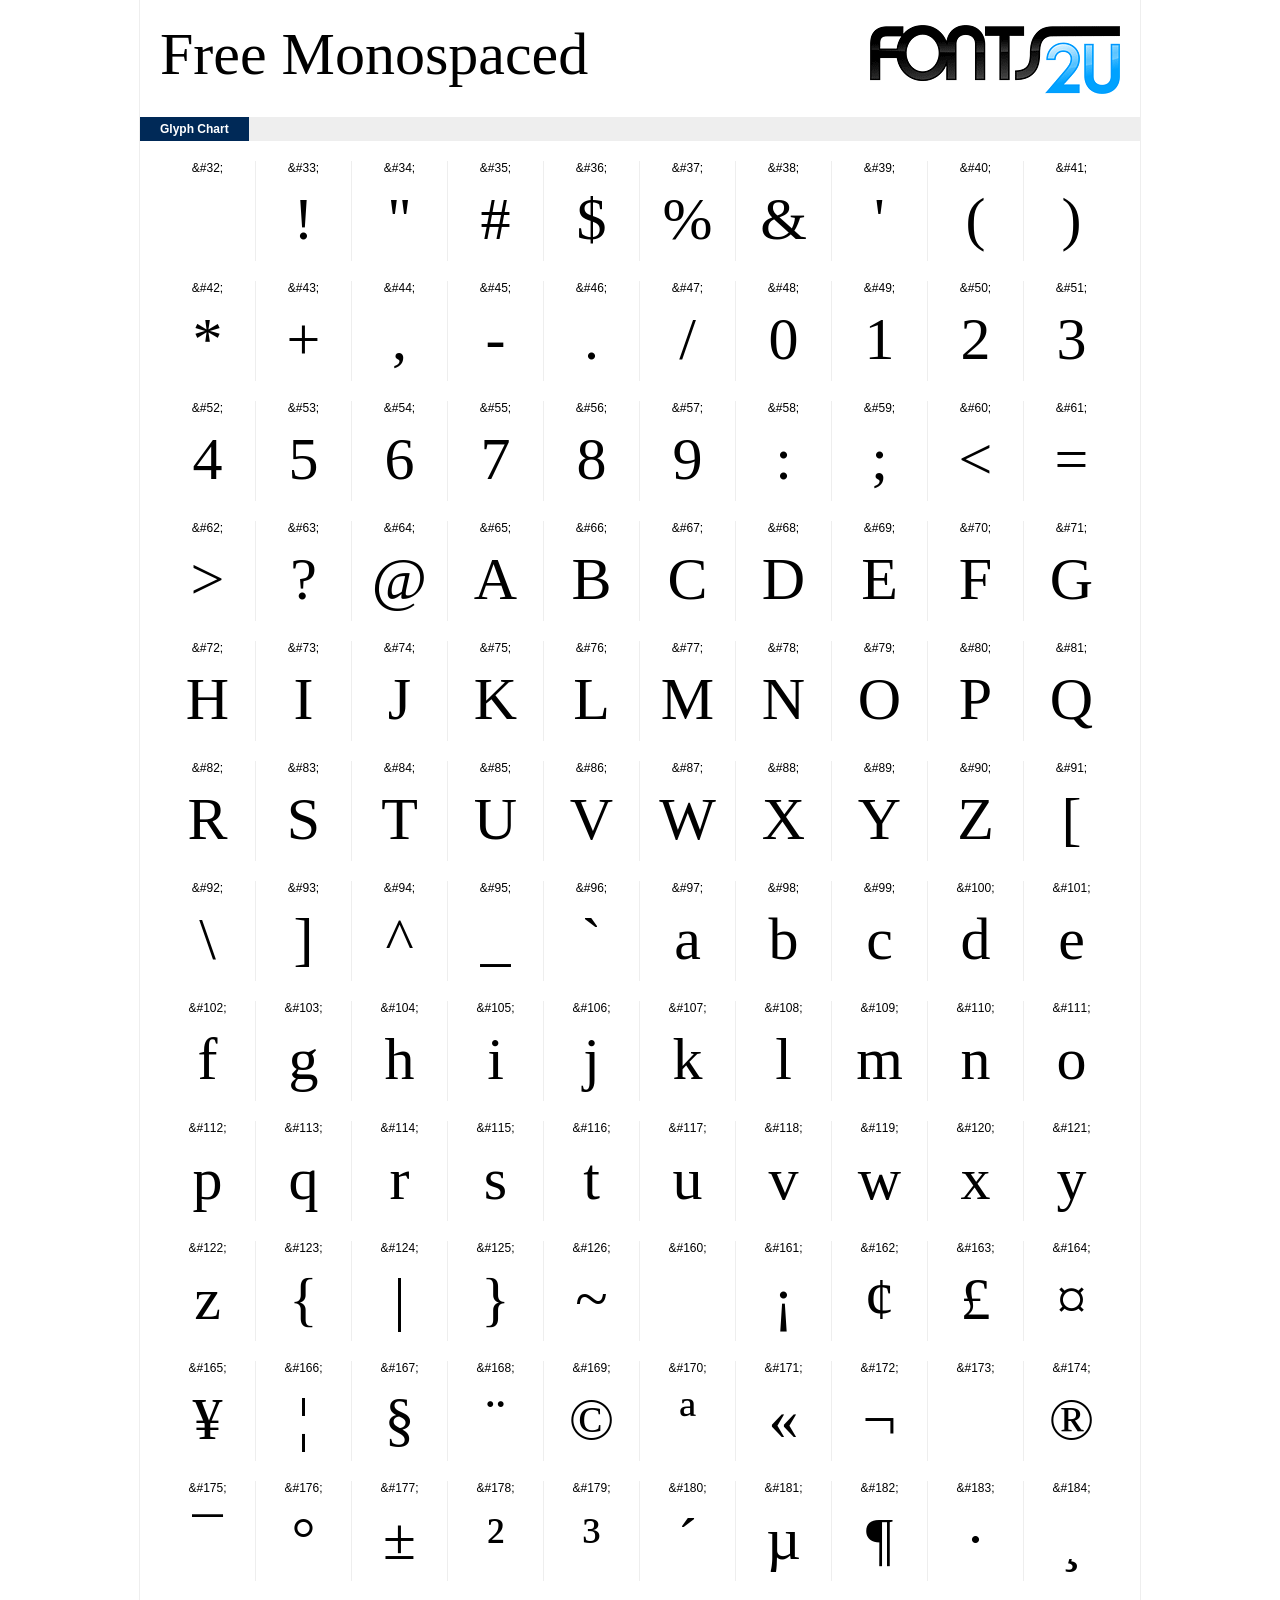
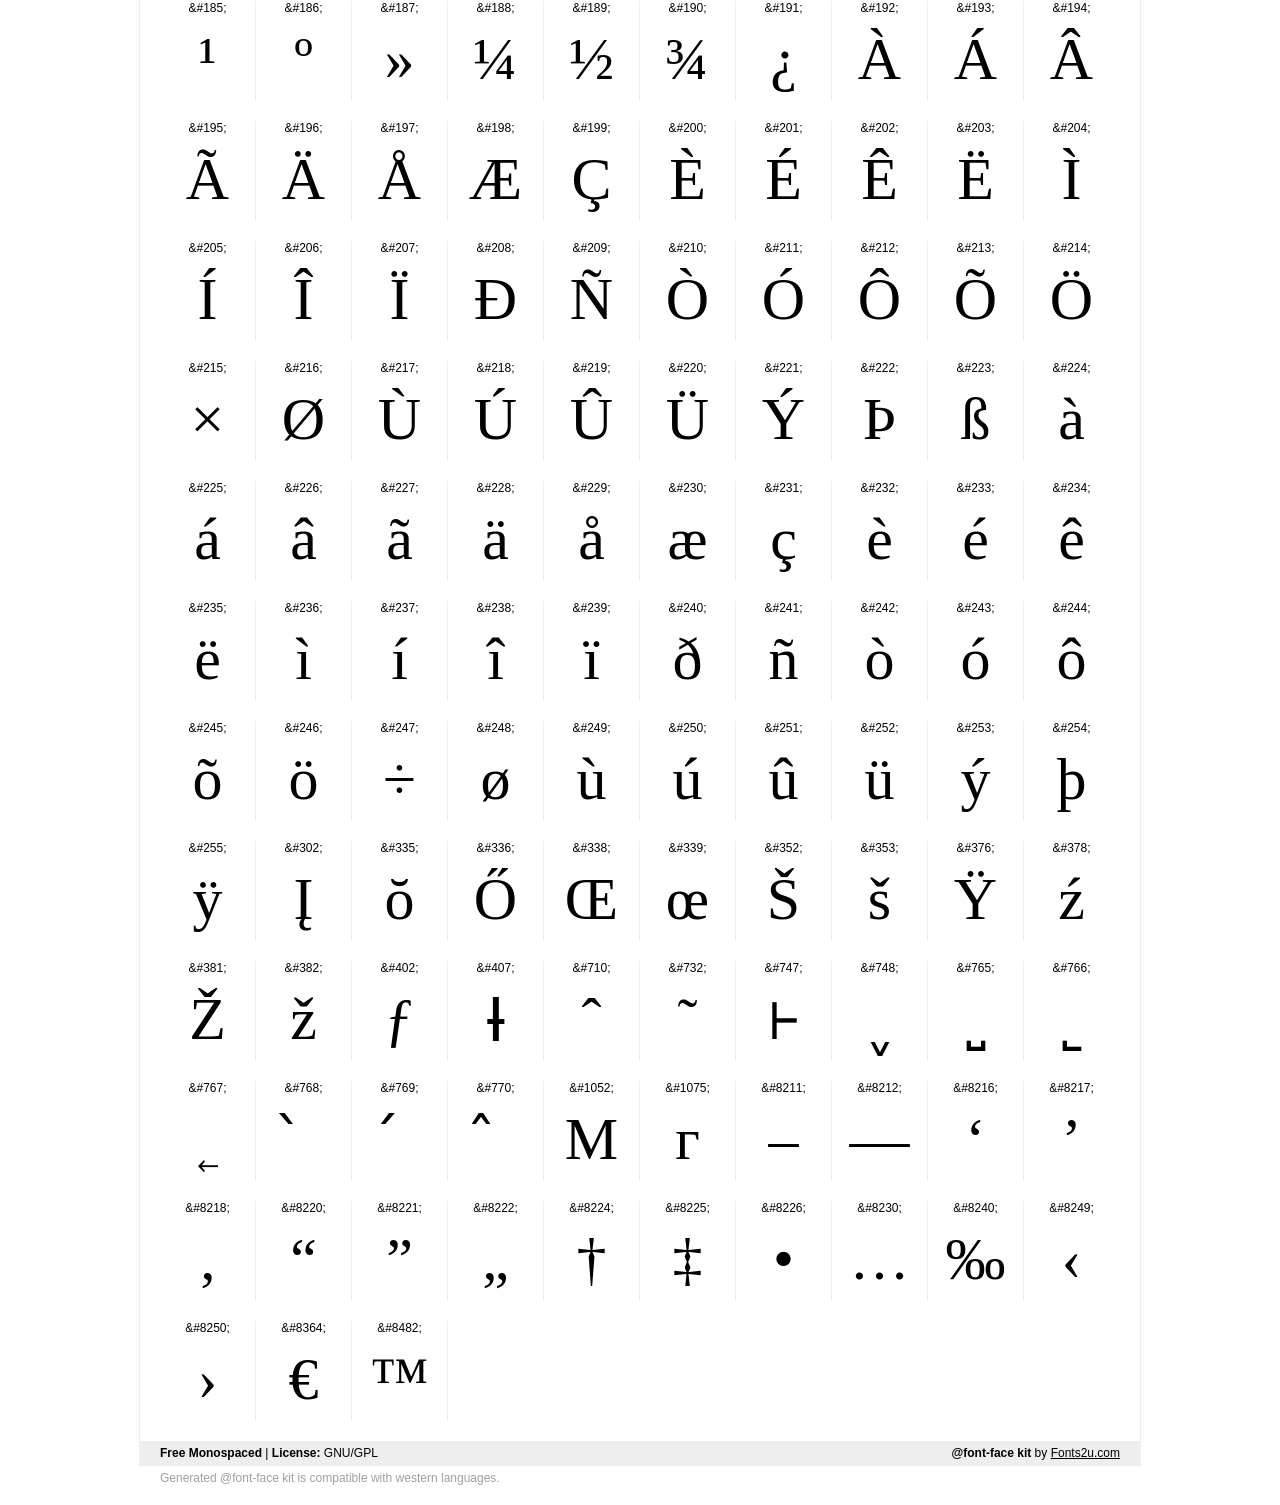
<file: fonts/Free_Monospaced/demo.html>
﻿<!DOCTYPE html PUBLIC "-//W3C//DTD XHTML 1.0 Strict//EN" "http://www.w3.org/TR/xhtml1/DTD/xhtml1-strict.dtd"> 

<html xmlns="http://www.w3.org/1999/xhtml"> 

  <head> 

    <title>Free Monospaced @font-face kit sample</title> 
    <meta http-equiv="Content-Type" content="text/html; charset=utf-8" />
    
    <style media="screen" type="text/css">/*<![CDATA[*/@import 'stylesheet.css';/*]]>*/</style>
    <style media="screen" type="text/css">/*<![CDATA[*/@import 'demo-files/demo.css';/*]]>*/</style>
    <style type="text/css">#title,#glyphs p{font-family:"Free Monospaced"}</style>

 </head> 
 
<body> 

	<div id="wrapper">
		<div id="title">
			Free Monospaced		</div>
		<div id="logo">
			<a href="https://fonts2u.com" target="_blank"><img src="demo-files/fonts2u_logo.gif" width="250" height="69" alt="Fonts2u.com logo" /></a>
		</div>
		<div class="clr"></div>

		<div id="menu">
			<ul>
				<li class="selected"><a href="#glyphs">Glyph Chart</a></li>
			<ul>
			<div class="clr"></div>
		</div>

		<div id="content">
			
			<div id="glyphs">
				<div class="g">&amp;#32;<p> </p></div>
<div class="g">&amp;#33;<p>!</p></div>
<div class="g">&amp;#34;<p>"</p></div>
<div class="g">&amp;#35;<p>#</p></div>
<div class="g">&amp;#36;<p>$</p></div>
<div class="g">&amp;#37;<p>%</p></div>
<div class="g">&amp;#38;<p>&</p></div>
<div class="g">&amp;#39;<p>'</p></div>
<div class="g">&amp;#40;<p>(</p></div>
<div class="g noborder">&amp;#41;<p>)</p></div>
<div class="clr"></div><div class="g">&amp;#42;<p>*</p></div>
<div class="g">&amp;#43;<p>+</p></div>
<div class="g">&amp;#44;<p>,</p></div>
<div class="g">&amp;#45;<p>-</p></div>
<div class="g">&amp;#46;<p>.</p></div>
<div class="g">&amp;#47;<p>/</p></div>
<div class="g">&amp;#48;<p>0</p></div>
<div class="g">&amp;#49;<p>1</p></div>
<div class="g">&amp;#50;<p>2</p></div>
<div class="g noborder">&amp;#51;<p>3</p></div>
<div class="clr"></div><div class="g">&amp;#52;<p>4</p></div>
<div class="g">&amp;#53;<p>5</p></div>
<div class="g">&amp;#54;<p>6</p></div>
<div class="g">&amp;#55;<p>7</p></div>
<div class="g">&amp;#56;<p>8</p></div>
<div class="g">&amp;#57;<p>9</p></div>
<div class="g">&amp;#58;<p>:</p></div>
<div class="g">&amp;#59;<p>;</p></div>
<div class="g">&amp;#60;<p><</p></div>
<div class="g noborder">&amp;#61;<p>=</p></div>
<div class="clr"></div><div class="g">&amp;#62;<p>></p></div>
<div class="g">&amp;#63;<p>?</p></div>
<div class="g">&amp;#64;<p>@</p></div>
<div class="g">&amp;#65;<p>A</p></div>
<div class="g">&amp;#66;<p>B</p></div>
<div class="g">&amp;#67;<p>C</p></div>
<div class="g">&amp;#68;<p>D</p></div>
<div class="g">&amp;#69;<p>E</p></div>
<div class="g">&amp;#70;<p>F</p></div>
<div class="g noborder">&amp;#71;<p>G</p></div>
<div class="clr"></div><div class="g">&amp;#72;<p>H</p></div>
<div class="g">&amp;#73;<p>I</p></div>
<div class="g">&amp;#74;<p>J</p></div>
<div class="g">&amp;#75;<p>K</p></div>
<div class="g">&amp;#76;<p>L</p></div>
<div class="g">&amp;#77;<p>M</p></div>
<div class="g">&amp;#78;<p>N</p></div>
<div class="g">&amp;#79;<p>O</p></div>
<div class="g">&amp;#80;<p>P</p></div>
<div class="g noborder">&amp;#81;<p>Q</p></div>
<div class="clr"></div><div class="g">&amp;#82;<p>R</p></div>
<div class="g">&amp;#83;<p>S</p></div>
<div class="g">&amp;#84;<p>T</p></div>
<div class="g">&amp;#85;<p>U</p></div>
<div class="g">&amp;#86;<p>V</p></div>
<div class="g">&amp;#87;<p>W</p></div>
<div class="g">&amp;#88;<p>X</p></div>
<div class="g">&amp;#89;<p>Y</p></div>
<div class="g">&amp;#90;<p>Z</p></div>
<div class="g noborder">&amp;#91;<p>[</p></div>
<div class="clr"></div><div class="g">&amp;#92;<p>\</p></div>
<div class="g">&amp;#93;<p>]</p></div>
<div class="g">&amp;#94;<p>^</p></div>
<div class="g">&amp;#95;<p>_</p></div>
<div class="g">&amp;#96;<p>`</p></div>
<div class="g">&amp;#97;<p>a</p></div>
<div class="g">&amp;#98;<p>b</p></div>
<div class="g">&amp;#99;<p>c</p></div>
<div class="g">&amp;#100;<p>d</p></div>
<div class="g noborder">&amp;#101;<p>e</p></div>
<div class="clr"></div><div class="g">&amp;#102;<p>f</p></div>
<div class="g">&amp;#103;<p>g</p></div>
<div class="g">&amp;#104;<p>h</p></div>
<div class="g">&amp;#105;<p>i</p></div>
<div class="g">&amp;#106;<p>j</p></div>
<div class="g">&amp;#107;<p>k</p></div>
<div class="g">&amp;#108;<p>l</p></div>
<div class="g">&amp;#109;<p>m</p></div>
<div class="g">&amp;#110;<p>n</p></div>
<div class="g noborder">&amp;#111;<p>o</p></div>
<div class="clr"></div><div class="g">&amp;#112;<p>p</p></div>
<div class="g">&amp;#113;<p>q</p></div>
<div class="g">&amp;#114;<p>r</p></div>
<div class="g">&amp;#115;<p>s</p></div>
<div class="g">&amp;#116;<p>t</p></div>
<div class="g">&amp;#117;<p>u</p></div>
<div class="g">&amp;#118;<p>v</p></div>
<div class="g">&amp;#119;<p>w</p></div>
<div class="g">&amp;#120;<p>x</p></div>
<div class="g noborder">&amp;#121;<p>y</p></div>
<div class="clr"></div><div class="g">&amp;#122;<p>z</p></div>
<div class="g">&amp;#123;<p>{</p></div>
<div class="g">&amp;#124;<p>|</p></div>
<div class="g">&amp;#125;<p>}</p></div>
<div class="g">&amp;#126;<p>~</p></div>
<div class="g">&amp;#160;<p> </p></div>
<div class="g">&amp;#161;<p>¡</p></div>
<div class="g">&amp;#162;<p>¢</p></div>
<div class="g">&amp;#163;<p>£</p></div>
<div class="g noborder">&amp;#164;<p>¤</p></div>
<div class="clr"></div><div class="g">&amp;#165;<p>¥</p></div>
<div class="g">&amp;#166;<p>¦</p></div>
<div class="g">&amp;#167;<p>§</p></div>
<div class="g">&amp;#168;<p>¨</p></div>
<div class="g">&amp;#169;<p>©</p></div>
<div class="g">&amp;#170;<p>ª</p></div>
<div class="g">&amp;#171;<p>«</p></div>
<div class="g">&amp;#172;<p>¬</p></div>
<div class="g">&amp;#173;<p>­</p></div>
<div class="g noborder">&amp;#174;<p>®</p></div>
<div class="clr"></div><div class="g">&amp;#175;<p>¯</p></div>
<div class="g">&amp;#176;<p>°</p></div>
<div class="g">&amp;#177;<p>±</p></div>
<div class="g">&amp;#178;<p>²</p></div>
<div class="g">&amp;#179;<p>³</p></div>
<div class="g">&amp;#180;<p>´</p></div>
<div class="g">&amp;#181;<p>µ</p></div>
<div class="g">&amp;#182;<p>¶</p></div>
<div class="g">&amp;#183;<p>·</p></div>
<div class="g noborder">&amp;#184;<p>¸</p></div>
<div class="clr"></div><div class="g">&amp;#185;<p>¹</p></div>
<div class="g">&amp;#186;<p>º</p></div>
<div class="g">&amp;#187;<p>»</p></div>
<div class="g">&amp;#188;<p>¼</p></div>
<div class="g">&amp;#189;<p>½</p></div>
<div class="g">&amp;#190;<p>¾</p></div>
<div class="g">&amp;#191;<p>¿</p></div>
<div class="g">&amp;#192;<p>À</p></div>
<div class="g">&amp;#193;<p>Á</p></div>
<div class="g noborder">&amp;#194;<p>Â</p></div>
<div class="clr"></div><div class="g">&amp;#195;<p>Ã</p></div>
<div class="g">&amp;#196;<p>Ä</p></div>
<div class="g">&amp;#197;<p>Å</p></div>
<div class="g">&amp;#198;<p>Æ</p></div>
<div class="g">&amp;#199;<p>Ç</p></div>
<div class="g">&amp;#200;<p>È</p></div>
<div class="g">&amp;#201;<p>É</p></div>
<div class="g">&amp;#202;<p>Ê</p></div>
<div class="g">&amp;#203;<p>Ë</p></div>
<div class="g noborder">&amp;#204;<p>Ì</p></div>
<div class="clr"></div><div class="g">&amp;#205;<p>Í</p></div>
<div class="g">&amp;#206;<p>Î</p></div>
<div class="g">&amp;#207;<p>Ï</p></div>
<div class="g">&amp;#208;<p>Ð</p></div>
<div class="g">&amp;#209;<p>Ñ</p></div>
<div class="g">&amp;#210;<p>Ò</p></div>
<div class="g">&amp;#211;<p>Ó</p></div>
<div class="g">&amp;#212;<p>Ô</p></div>
<div class="g">&amp;#213;<p>Õ</p></div>
<div class="g noborder">&amp;#214;<p>Ö</p></div>
<div class="clr"></div><div class="g">&amp;#215;<p>×</p></div>
<div class="g">&amp;#216;<p>Ø</p></div>
<div class="g">&amp;#217;<p>Ù</p></div>
<div class="g">&amp;#218;<p>Ú</p></div>
<div class="g">&amp;#219;<p>Û</p></div>
<div class="g">&amp;#220;<p>Ü</p></div>
<div class="g">&amp;#221;<p>Ý</p></div>
<div class="g">&amp;#222;<p>Þ</p></div>
<div class="g">&amp;#223;<p>ß</p></div>
<div class="g noborder">&amp;#224;<p>à</p></div>
<div class="clr"></div><div class="g">&amp;#225;<p>á</p></div>
<div class="g">&amp;#226;<p>â</p></div>
<div class="g">&amp;#227;<p>ã</p></div>
<div class="g">&amp;#228;<p>ä</p></div>
<div class="g">&amp;#229;<p>å</p></div>
<div class="g">&amp;#230;<p>æ</p></div>
<div class="g">&amp;#231;<p>ç</p></div>
<div class="g">&amp;#232;<p>è</p></div>
<div class="g">&amp;#233;<p>é</p></div>
<div class="g noborder">&amp;#234;<p>ê</p></div>
<div class="clr"></div><div class="g">&amp;#235;<p>ë</p></div>
<div class="g">&amp;#236;<p>ì</p></div>
<div class="g">&amp;#237;<p>í</p></div>
<div class="g">&amp;#238;<p>î</p></div>
<div class="g">&amp;#239;<p>ï</p></div>
<div class="g">&amp;#240;<p>ð</p></div>
<div class="g">&amp;#241;<p>ñ</p></div>
<div class="g">&amp;#242;<p>ò</p></div>
<div class="g">&amp;#243;<p>ó</p></div>
<div class="g noborder">&amp;#244;<p>ô</p></div>
<div class="clr"></div><div class="g">&amp;#245;<p>õ</p></div>
<div class="g">&amp;#246;<p>ö</p></div>
<div class="g">&amp;#247;<p>÷</p></div>
<div class="g">&amp;#248;<p>ø</p></div>
<div class="g">&amp;#249;<p>ù</p></div>
<div class="g">&amp;#250;<p>ú</p></div>
<div class="g">&amp;#251;<p>û</p></div>
<div class="g">&amp;#252;<p>ü</p></div>
<div class="g">&amp;#253;<p>ý</p></div>
<div class="g noborder">&amp;#254;<p>þ</p></div>
<div class="clr"></div><div class="g">&amp;#255;<p>ÿ</p></div>
<div class="g">&amp;#302;<p>Į</p></div>
<div class="g">&amp;#335;<p>ŏ</p></div>
<div class="g">&amp;#336;<p>Ő</p></div>
<div class="g">&amp;#338;<p>Œ</p></div>
<div class="g">&amp;#339;<p>œ</p></div>
<div class="g">&amp;#352;<p>Š</p></div>
<div class="g">&amp;#353;<p>š</p></div>
<div class="g">&amp;#376;<p>Ÿ</p></div>
<div class="g noborder">&amp;#378;<p>ź</p></div>
<div class="clr"></div><div class="g">&amp;#381;<p>Ž</p></div>
<div class="g">&amp;#382;<p>ž</p></div>
<div class="g">&amp;#402;<p>ƒ</p></div>
<div class="g">&amp;#407;<p>Ɨ</p></div>
<div class="g">&amp;#710;<p>ˆ</p></div>
<div class="g">&amp;#732;<p>˜</p></div>
<div class="g">&amp;#747;<p>˫</p></div>
<div class="g">&amp;#748;<p>ˬ</p></div>
<div class="g">&amp;#765;<p>˽</p></div>
<div class="g noborder">&amp;#766;<p>˾</p></div>
<div class="clr"></div><div class="g">&amp;#767;<p>˿</p></div>
<div class="g">&amp;#768;<p>̀</p></div>
<div class="g">&amp;#769;<p>́</p></div>
<div class="g">&amp;#770;<p>̂</p></div>
<div class="g">&amp;#1052;<p>М</p></div>
<div class="g">&amp;#1075;<p>г</p></div>
<div class="g">&amp;#8211;<p>–</p></div>
<div class="g">&amp;#8212;<p>—</p></div>
<div class="g">&amp;#8216;<p>‘</p></div>
<div class="g noborder">&amp;#8217;<p>’</p></div>
<div class="clr"></div><div class="g">&amp;#8218;<p>‚</p></div>
<div class="g">&amp;#8220;<p>“</p></div>
<div class="g">&amp;#8221;<p>”</p></div>
<div class="g">&amp;#8222;<p>„</p></div>
<div class="g">&amp;#8224;<p>†</p></div>
<div class="g">&amp;#8225;<p>‡</p></div>
<div class="g">&amp;#8226;<p>•</p></div>
<div class="g">&amp;#8230;<p>…</p></div>
<div class="g">&amp;#8240;<p>‰</p></div>
<div class="g noborder">&amp;#8249;<p>‹</p></div>
<div class="clr"></div><div class="g">&amp;#8250;<p>›</p></div>
<div class="g">&amp;#8364;<p>€</p></div>
<div class="g">&amp;#8482;<p>™</p></div>
			</div>
			
			<div class="clr"></div>

		</div>

		<div id="footer">
			<div id="copyright"><strong>Free Monospaced</strong> | <strong>License:</strong> GNU/GPL</div>
			<div id="generated"><strong>@font-face kit</strong> by <a href="https://fonts2u.com" target="_blank">Fonts2u.com</a></div>
			<div class="clr"></div>
		</div>
	</div>
	<div id="support">Generated @font-face kit is compatible with western languages.</div>

</body> 

</html>
</file>
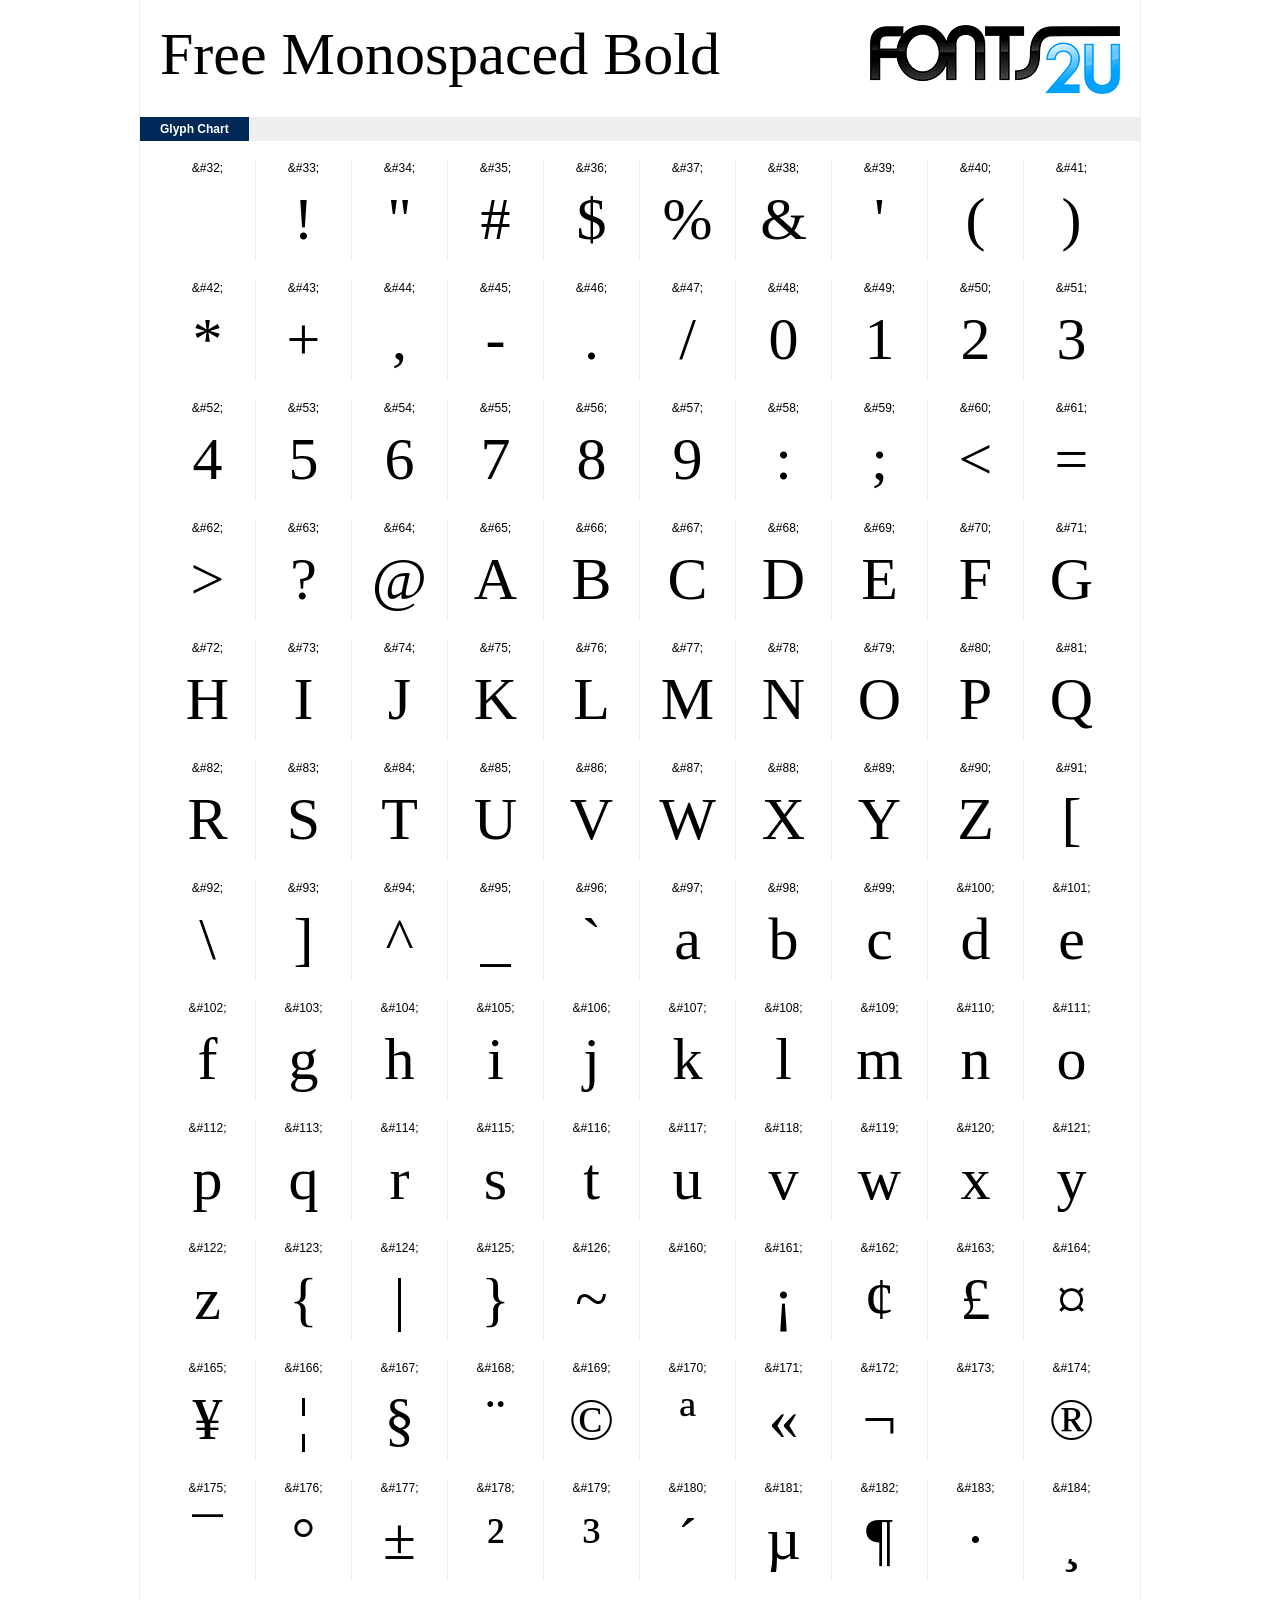
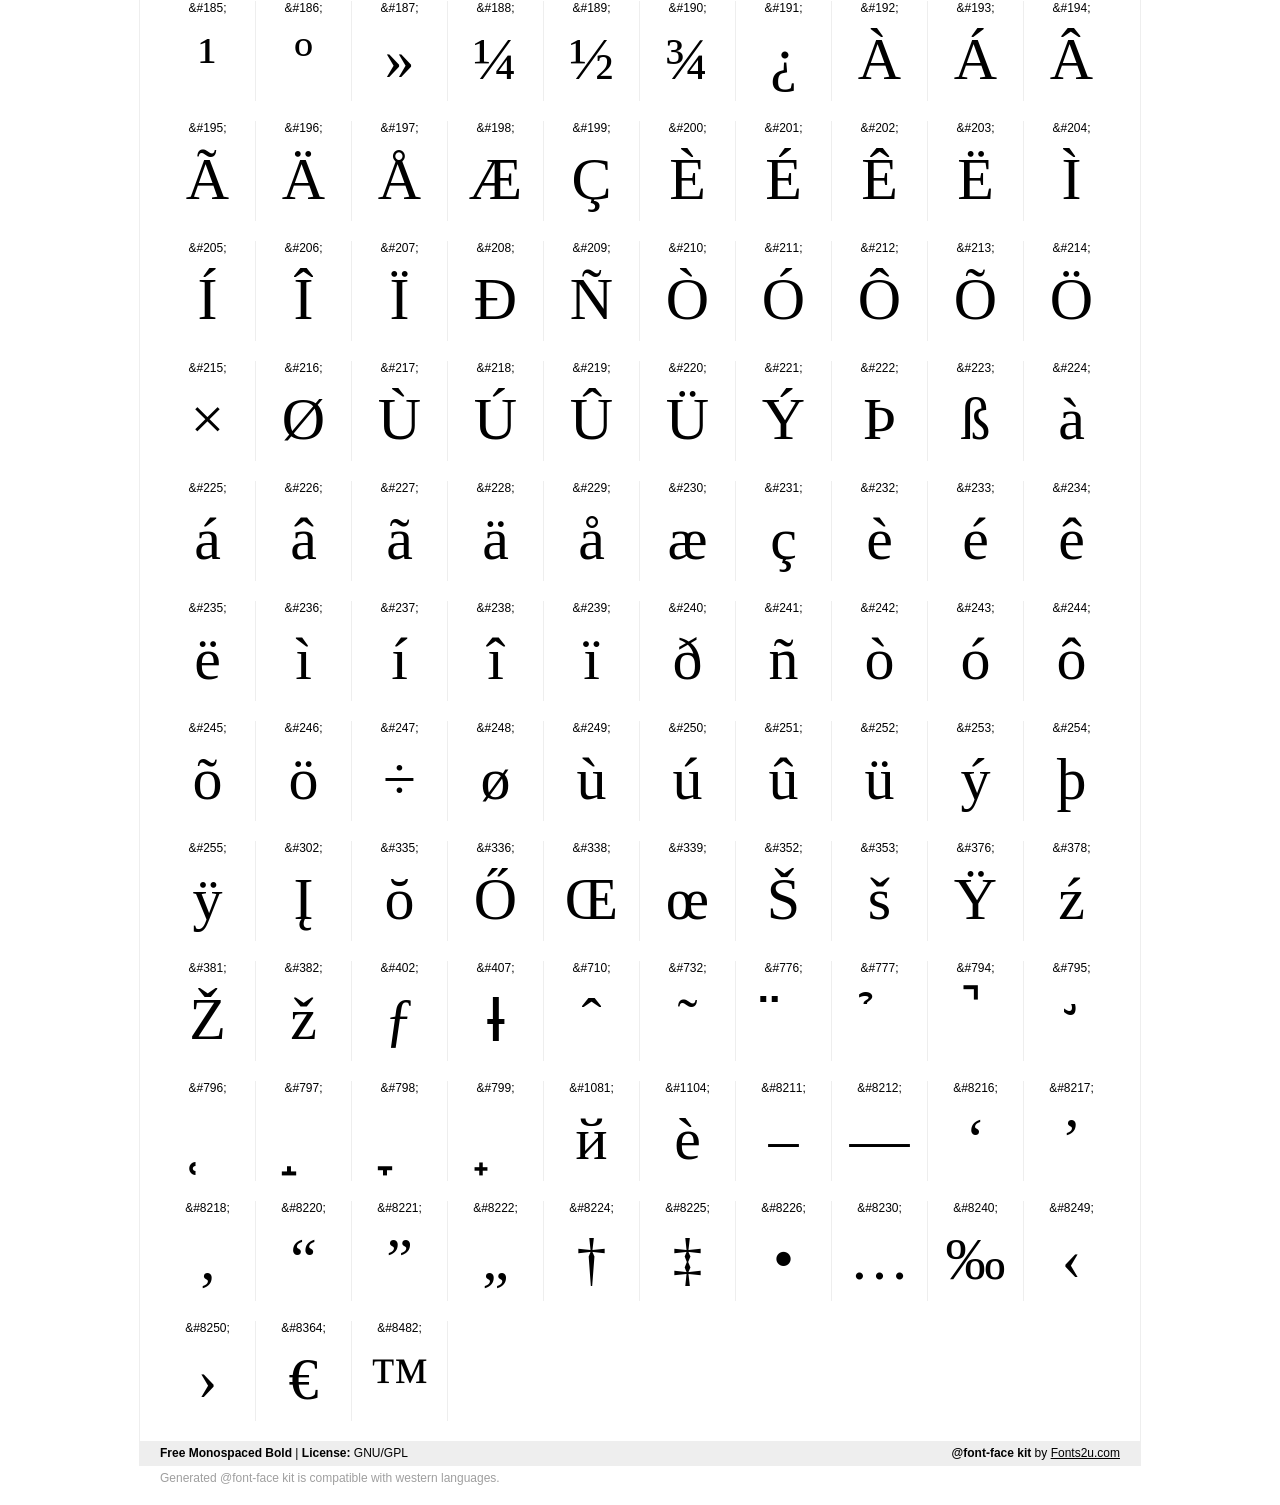
<file: fonts/Free_Monospaced_Bold/demo.html>
﻿<!DOCTYPE html PUBLIC "-//W3C//DTD XHTML 1.0 Strict//EN" "http://www.w3.org/TR/xhtml1/DTD/xhtml1-strict.dtd"> 

<html xmlns="http://www.w3.org/1999/xhtml"> 

  <head> 

    <title>Free Monospaced Bold @font-face kit sample</title> 
    <meta http-equiv="Content-Type" content="text/html; charset=utf-8" />
    
    <style media="screen" type="text/css">/*<![CDATA[*/@import 'stylesheet.css';/*]]>*/</style>
    <style media="screen" type="text/css">/*<![CDATA[*/@import 'demo-files/demo.css';/*]]>*/</style>
    <style type="text/css">#title,#glyphs p{font-family:"Free Monospaced Bold"}</style>

 </head> 
 
<body> 

	<div id="wrapper">
		<div id="title">
			Free Monospaced Bold		</div>
		<div id="logo">
			<a href="https://fonts2u.com" target="_blank"><img src="demo-files/fonts2u_logo.gif" width="250" height="69" alt="Fonts2u.com logo" /></a>
		</div>
		<div class="clr"></div>

		<div id="menu">
			<ul>
				<li class="selected"><a href="#glyphs">Glyph Chart</a></li>
			<ul>
			<div class="clr"></div>
		</div>

		<div id="content">
			
			<div id="glyphs">
				<div class="g">&amp;#32;<p> </p></div>
<div class="g">&amp;#33;<p>!</p></div>
<div class="g">&amp;#34;<p>"</p></div>
<div class="g">&amp;#35;<p>#</p></div>
<div class="g">&amp;#36;<p>$</p></div>
<div class="g">&amp;#37;<p>%</p></div>
<div class="g">&amp;#38;<p>&</p></div>
<div class="g">&amp;#39;<p>'</p></div>
<div class="g">&amp;#40;<p>(</p></div>
<div class="g noborder">&amp;#41;<p>)</p></div>
<div class="clr"></div><div class="g">&amp;#42;<p>*</p></div>
<div class="g">&amp;#43;<p>+</p></div>
<div class="g">&amp;#44;<p>,</p></div>
<div class="g">&amp;#45;<p>-</p></div>
<div class="g">&amp;#46;<p>.</p></div>
<div class="g">&amp;#47;<p>/</p></div>
<div class="g">&amp;#48;<p>0</p></div>
<div class="g">&amp;#49;<p>1</p></div>
<div class="g">&amp;#50;<p>2</p></div>
<div class="g noborder">&amp;#51;<p>3</p></div>
<div class="clr"></div><div class="g">&amp;#52;<p>4</p></div>
<div class="g">&amp;#53;<p>5</p></div>
<div class="g">&amp;#54;<p>6</p></div>
<div class="g">&amp;#55;<p>7</p></div>
<div class="g">&amp;#56;<p>8</p></div>
<div class="g">&amp;#57;<p>9</p></div>
<div class="g">&amp;#58;<p>:</p></div>
<div class="g">&amp;#59;<p>;</p></div>
<div class="g">&amp;#60;<p><</p></div>
<div class="g noborder">&amp;#61;<p>=</p></div>
<div class="clr"></div><div class="g">&amp;#62;<p>></p></div>
<div class="g">&amp;#63;<p>?</p></div>
<div class="g">&amp;#64;<p>@</p></div>
<div class="g">&amp;#65;<p>A</p></div>
<div class="g">&amp;#66;<p>B</p></div>
<div class="g">&amp;#67;<p>C</p></div>
<div class="g">&amp;#68;<p>D</p></div>
<div class="g">&amp;#69;<p>E</p></div>
<div class="g">&amp;#70;<p>F</p></div>
<div class="g noborder">&amp;#71;<p>G</p></div>
<div class="clr"></div><div class="g">&amp;#72;<p>H</p></div>
<div class="g">&amp;#73;<p>I</p></div>
<div class="g">&amp;#74;<p>J</p></div>
<div class="g">&amp;#75;<p>K</p></div>
<div class="g">&amp;#76;<p>L</p></div>
<div class="g">&amp;#77;<p>M</p></div>
<div class="g">&amp;#78;<p>N</p></div>
<div class="g">&amp;#79;<p>O</p></div>
<div class="g">&amp;#80;<p>P</p></div>
<div class="g noborder">&amp;#81;<p>Q</p></div>
<div class="clr"></div><div class="g">&amp;#82;<p>R</p></div>
<div class="g">&amp;#83;<p>S</p></div>
<div class="g">&amp;#84;<p>T</p></div>
<div class="g">&amp;#85;<p>U</p></div>
<div class="g">&amp;#86;<p>V</p></div>
<div class="g">&amp;#87;<p>W</p></div>
<div class="g">&amp;#88;<p>X</p></div>
<div class="g">&amp;#89;<p>Y</p></div>
<div class="g">&amp;#90;<p>Z</p></div>
<div class="g noborder">&amp;#91;<p>[</p></div>
<div class="clr"></div><div class="g">&amp;#92;<p>\</p></div>
<div class="g">&amp;#93;<p>]</p></div>
<div class="g">&amp;#94;<p>^</p></div>
<div class="g">&amp;#95;<p>_</p></div>
<div class="g">&amp;#96;<p>`</p></div>
<div class="g">&amp;#97;<p>a</p></div>
<div class="g">&amp;#98;<p>b</p></div>
<div class="g">&amp;#99;<p>c</p></div>
<div class="g">&amp;#100;<p>d</p></div>
<div class="g noborder">&amp;#101;<p>e</p></div>
<div class="clr"></div><div class="g">&amp;#102;<p>f</p></div>
<div class="g">&amp;#103;<p>g</p></div>
<div class="g">&amp;#104;<p>h</p></div>
<div class="g">&amp;#105;<p>i</p></div>
<div class="g">&amp;#106;<p>j</p></div>
<div class="g">&amp;#107;<p>k</p></div>
<div class="g">&amp;#108;<p>l</p></div>
<div class="g">&amp;#109;<p>m</p></div>
<div class="g">&amp;#110;<p>n</p></div>
<div class="g noborder">&amp;#111;<p>o</p></div>
<div class="clr"></div><div class="g">&amp;#112;<p>p</p></div>
<div class="g">&amp;#113;<p>q</p></div>
<div class="g">&amp;#114;<p>r</p></div>
<div class="g">&amp;#115;<p>s</p></div>
<div class="g">&amp;#116;<p>t</p></div>
<div class="g">&amp;#117;<p>u</p></div>
<div class="g">&amp;#118;<p>v</p></div>
<div class="g">&amp;#119;<p>w</p></div>
<div class="g">&amp;#120;<p>x</p></div>
<div class="g noborder">&amp;#121;<p>y</p></div>
<div class="clr"></div><div class="g">&amp;#122;<p>z</p></div>
<div class="g">&amp;#123;<p>{</p></div>
<div class="g">&amp;#124;<p>|</p></div>
<div class="g">&amp;#125;<p>}</p></div>
<div class="g">&amp;#126;<p>~</p></div>
<div class="g">&amp;#160;<p> </p></div>
<div class="g">&amp;#161;<p>¡</p></div>
<div class="g">&amp;#162;<p>¢</p></div>
<div class="g">&amp;#163;<p>£</p></div>
<div class="g noborder">&amp;#164;<p>¤</p></div>
<div class="clr"></div><div class="g">&amp;#165;<p>¥</p></div>
<div class="g">&amp;#166;<p>¦</p></div>
<div class="g">&amp;#167;<p>§</p></div>
<div class="g">&amp;#168;<p>¨</p></div>
<div class="g">&amp;#169;<p>©</p></div>
<div class="g">&amp;#170;<p>ª</p></div>
<div class="g">&amp;#171;<p>«</p></div>
<div class="g">&amp;#172;<p>¬</p></div>
<div class="g">&amp;#173;<p>­</p></div>
<div class="g noborder">&amp;#174;<p>®</p></div>
<div class="clr"></div><div class="g">&amp;#175;<p>¯</p></div>
<div class="g">&amp;#176;<p>°</p></div>
<div class="g">&amp;#177;<p>±</p></div>
<div class="g">&amp;#178;<p>²</p></div>
<div class="g">&amp;#179;<p>³</p></div>
<div class="g">&amp;#180;<p>´</p></div>
<div class="g">&amp;#181;<p>µ</p></div>
<div class="g">&amp;#182;<p>¶</p></div>
<div class="g">&amp;#183;<p>·</p></div>
<div class="g noborder">&amp;#184;<p>¸</p></div>
<div class="clr"></div><div class="g">&amp;#185;<p>¹</p></div>
<div class="g">&amp;#186;<p>º</p></div>
<div class="g">&amp;#187;<p>»</p></div>
<div class="g">&amp;#188;<p>¼</p></div>
<div class="g">&amp;#189;<p>½</p></div>
<div class="g">&amp;#190;<p>¾</p></div>
<div class="g">&amp;#191;<p>¿</p></div>
<div class="g">&amp;#192;<p>À</p></div>
<div class="g">&amp;#193;<p>Á</p></div>
<div class="g noborder">&amp;#194;<p>Â</p></div>
<div class="clr"></div><div class="g">&amp;#195;<p>Ã</p></div>
<div class="g">&amp;#196;<p>Ä</p></div>
<div class="g">&amp;#197;<p>Å</p></div>
<div class="g">&amp;#198;<p>Æ</p></div>
<div class="g">&amp;#199;<p>Ç</p></div>
<div class="g">&amp;#200;<p>È</p></div>
<div class="g">&amp;#201;<p>É</p></div>
<div class="g">&amp;#202;<p>Ê</p></div>
<div class="g">&amp;#203;<p>Ë</p></div>
<div class="g noborder">&amp;#204;<p>Ì</p></div>
<div class="clr"></div><div class="g">&amp;#205;<p>Í</p></div>
<div class="g">&amp;#206;<p>Î</p></div>
<div class="g">&amp;#207;<p>Ï</p></div>
<div class="g">&amp;#208;<p>Ð</p></div>
<div class="g">&amp;#209;<p>Ñ</p></div>
<div class="g">&amp;#210;<p>Ò</p></div>
<div class="g">&amp;#211;<p>Ó</p></div>
<div class="g">&amp;#212;<p>Ô</p></div>
<div class="g">&amp;#213;<p>Õ</p></div>
<div class="g noborder">&amp;#214;<p>Ö</p></div>
<div class="clr"></div><div class="g">&amp;#215;<p>×</p></div>
<div class="g">&amp;#216;<p>Ø</p></div>
<div class="g">&amp;#217;<p>Ù</p></div>
<div class="g">&amp;#218;<p>Ú</p></div>
<div class="g">&amp;#219;<p>Û</p></div>
<div class="g">&amp;#220;<p>Ü</p></div>
<div class="g">&amp;#221;<p>Ý</p></div>
<div class="g">&amp;#222;<p>Þ</p></div>
<div class="g">&amp;#223;<p>ß</p></div>
<div class="g noborder">&amp;#224;<p>à</p></div>
<div class="clr"></div><div class="g">&amp;#225;<p>á</p></div>
<div class="g">&amp;#226;<p>â</p></div>
<div class="g">&amp;#227;<p>ã</p></div>
<div class="g">&amp;#228;<p>ä</p></div>
<div class="g">&amp;#229;<p>å</p></div>
<div class="g">&amp;#230;<p>æ</p></div>
<div class="g">&amp;#231;<p>ç</p></div>
<div class="g">&amp;#232;<p>è</p></div>
<div class="g">&amp;#233;<p>é</p></div>
<div class="g noborder">&amp;#234;<p>ê</p></div>
<div class="clr"></div><div class="g">&amp;#235;<p>ë</p></div>
<div class="g">&amp;#236;<p>ì</p></div>
<div class="g">&amp;#237;<p>í</p></div>
<div class="g">&amp;#238;<p>î</p></div>
<div class="g">&amp;#239;<p>ï</p></div>
<div class="g">&amp;#240;<p>ð</p></div>
<div class="g">&amp;#241;<p>ñ</p></div>
<div class="g">&amp;#242;<p>ò</p></div>
<div class="g">&amp;#243;<p>ó</p></div>
<div class="g noborder">&amp;#244;<p>ô</p></div>
<div class="clr"></div><div class="g">&amp;#245;<p>õ</p></div>
<div class="g">&amp;#246;<p>ö</p></div>
<div class="g">&amp;#247;<p>÷</p></div>
<div class="g">&amp;#248;<p>ø</p></div>
<div class="g">&amp;#249;<p>ù</p></div>
<div class="g">&amp;#250;<p>ú</p></div>
<div class="g">&amp;#251;<p>û</p></div>
<div class="g">&amp;#252;<p>ü</p></div>
<div class="g">&amp;#253;<p>ý</p></div>
<div class="g noborder">&amp;#254;<p>þ</p></div>
<div class="clr"></div><div class="g">&amp;#255;<p>ÿ</p></div>
<div class="g">&amp;#302;<p>Į</p></div>
<div class="g">&amp;#335;<p>ŏ</p></div>
<div class="g">&amp;#336;<p>Ő</p></div>
<div class="g">&amp;#338;<p>Œ</p></div>
<div class="g">&amp;#339;<p>œ</p></div>
<div class="g">&amp;#352;<p>Š</p></div>
<div class="g">&amp;#353;<p>š</p></div>
<div class="g">&amp;#376;<p>Ÿ</p></div>
<div class="g noborder">&amp;#378;<p>ź</p></div>
<div class="clr"></div><div class="g">&amp;#381;<p>Ž</p></div>
<div class="g">&amp;#382;<p>ž</p></div>
<div class="g">&amp;#402;<p>ƒ</p></div>
<div class="g">&amp;#407;<p>Ɨ</p></div>
<div class="g">&amp;#710;<p>ˆ</p></div>
<div class="g">&amp;#732;<p>˜</p></div>
<div class="g">&amp;#776;<p>̈</p></div>
<div class="g">&amp;#777;<p>̉</p></div>
<div class="g">&amp;#794;<p>̚</p></div>
<div class="g noborder">&amp;#795;<p>̛</p></div>
<div class="clr"></div><div class="g">&amp;#796;<p>̜</p></div>
<div class="g">&amp;#797;<p>̝</p></div>
<div class="g">&amp;#798;<p>̞</p></div>
<div class="g">&amp;#799;<p>̟</p></div>
<div class="g">&amp;#1081;<p>й</p></div>
<div class="g">&amp;#1104;<p>ѐ</p></div>
<div class="g">&amp;#8211;<p>–</p></div>
<div class="g">&amp;#8212;<p>—</p></div>
<div class="g">&amp;#8216;<p>‘</p></div>
<div class="g noborder">&amp;#8217;<p>’</p></div>
<div class="clr"></div><div class="g">&amp;#8218;<p>‚</p></div>
<div class="g">&amp;#8220;<p>“</p></div>
<div class="g">&amp;#8221;<p>”</p></div>
<div class="g">&amp;#8222;<p>„</p></div>
<div class="g">&amp;#8224;<p>†</p></div>
<div class="g">&amp;#8225;<p>‡</p></div>
<div class="g">&amp;#8226;<p>•</p></div>
<div class="g">&amp;#8230;<p>…</p></div>
<div class="g">&amp;#8240;<p>‰</p></div>
<div class="g noborder">&amp;#8249;<p>‹</p></div>
<div class="clr"></div><div class="g">&amp;#8250;<p>›</p></div>
<div class="g">&amp;#8364;<p>€</p></div>
<div class="g">&amp;#8482;<p>™</p></div>
			</div>
			
			<div class="clr"></div>

		</div>

		<div id="footer">
			<div id="copyright"><strong>Free Monospaced Bold</strong> | <strong>License:</strong> GNU/GPL</div>
			<div id="generated"><strong>@font-face kit</strong> by <a href="https://fonts2u.com" target="_blank">Fonts2u.com</a></div>
			<div class="clr"></div>
		</div>
	</div>
	<div id="support">Generated @font-face kit is compatible with western languages.</div>

</body> 

</html>
</file>
